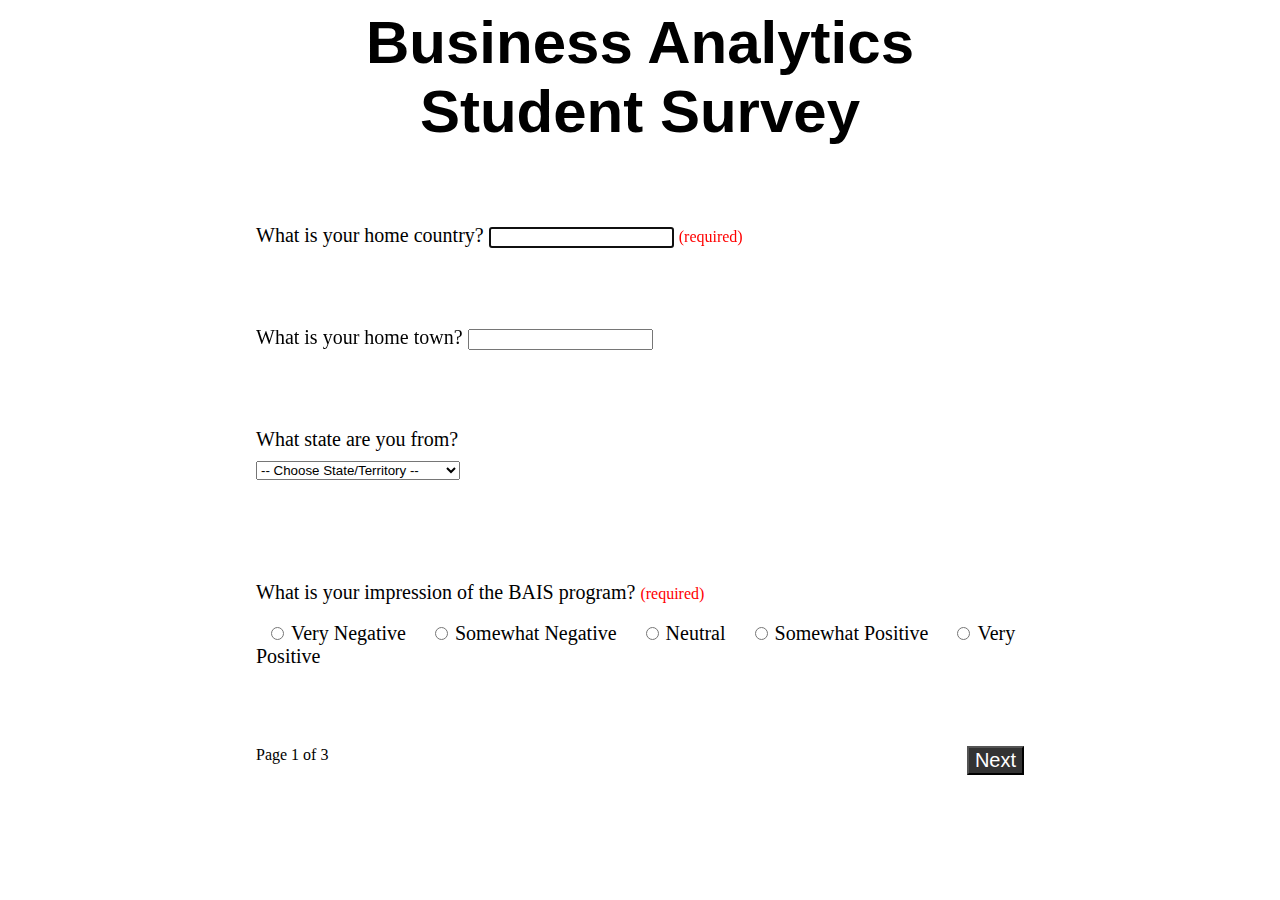
<file: bonderick_p1.html>
<!DOCTYPE html>
<html lang="en">
<head>
    <meta charset="UTF-8">
    <meta name="viewport" content="width=device-width, initial-scale=1.0">
    <title>Business Analytics Student Survey</title>
    <link rel="stylesheet" href="css/stylesheet.css">
</head>
<body>
    <h1>Business Analytics Student Survey</h1>

    <p>&nbsp;</p>

    <main>
        <form>
            <label for="country">
                What is your home country?
            <input type="text" id="country" required autofocus/>
            <span class = "required">(required)</span>
            </label>

            <br>

            <p>&nbsp;</p>

            <label for="town">
              What is your home town?
          <input type="text" id="town" required autofocus/>
          </label>

          <br>

          <p>&nbsp;</p>

            <label for="state">
                What state are you from?
                <select name="state" id="state-select">
                    <option value="" selected>-- Choose State/Territory --</option>
                    <option value="AL">AL</option>
                    <option value="AK">AK</option>
                    <option value="AZ">AZ</option>
                    <option value="AR">AR</option>
                    <option value="CA">CA</option>
                    <option value="CO">CO</option>
                    <option value="CT">CT</option>
                    <option value="DE">DE</option>
                    <option value="FL">FL</option>
                    <option value="GA">GA</option>
                    <option value="HI">HI</option>
                    <option value="ID">ID</option>
                    <option value="IL">IL</option>
                    <option value="IN">IN</option>
                    <option value="IA">IA</option>
                    <option value="KS">KS</option>
                    <option value="KY">KY</option>
                    <option value="LA">LA</option>
                    <option value="ME">ME</option>
                    <option value="MD">MD</option>
                    <option value="MA">MA</option>
                    <option value="MI">MI</option>
                    <option value="MN">MN</option>
                    <option value="MS">MS</option>
                    <option value="MO">MO</option>
                    <option value="MT">MT</option>
                    <option value="NE">NE</option>
                    <option value="NV">NV</option>
                    <option value="NH">NH</option>
                    <option value="NJ">NJ</option>
                    <option value="NM">NM</option>
                    <option value="NY">NY</option>
                    <option value="NC">NC</option>
                    <option value="ND">ND</option>
                    <option value="OH">OH</option>
                    <option value="OK">OK</option>
                    <option value="OR">OR</option>
                    <option value="PA">PA</option>
                    <option value="RI">RI</option>
                    <option value="SC">SC</option>
                    <option value="SD">SD</option>
                    <option value="TN">TN</option>
                    <option value="TX">TX</option>
                    <option value="UT">UT</option>
                    <option value="VT">VT</option>
                    <option value="VA">VA</option>
                    <option value="WA">WA</option>
                    <option value="WV">WV</option>
                    <option value="WI">WI</option>
                    <option value="WY">WY</option>
                    <!-- Added Washington D.C. -->
                    <option value="DC">DC - Washington D.C.</option>
                    <!-- Added U.S. Territories -->
                    <option value="AS">AS - American Samoa</option>
                    <option value="GU">GU - Guam</option>
                    <option value="MP">MP - Northern Mariana Islands</option>
                    <option value="PR">PR - Puerto Rico</option>
                    <option value="VI">VI - U.S. Virgin Islands</option>
                </select>                
            </label>

            <br>

            <p>&nbsp;</p>

            <label for="impression">
                What is your impression of the BAIS program?
            </label>

            <span class = "required">(required)</span>

            <br>
            <br>
              
            <ul class="scale">
              <li>
                <input type="radio" id="vn" name="sentiment" value="1" />
                <label for="vn">Very Negative</label>
              </li>
              <li>
                <input type="radio" id="sn" name="sentiment" value="2" />
                <label for="sn">Somewhat Negative</label>
              </li>
              <li>
                <input type="radio" id="n" name="sentiment" value="3" />
                <label for="n">Neutral</label>
              </li>
              <li>
                <input type="radio" id="sa" name="sentiment" value="4" />
                <label for="sa">Somewhat Positive</label>
              </li>
              <li>
                <input type="radio" id="va" name="sentiment" value="5" />
                <label for="va">Very Positive</label>
              </li>
            </ul>

        </form>
    </main>

    <p>&nbsp;</p>

    <button onclick="window.location.href='bonderick_p2.html';">
        Next
      </button>

      <div style="text-align: left;">Page 1 of 3</div>
    
</body>
</html>
</file>
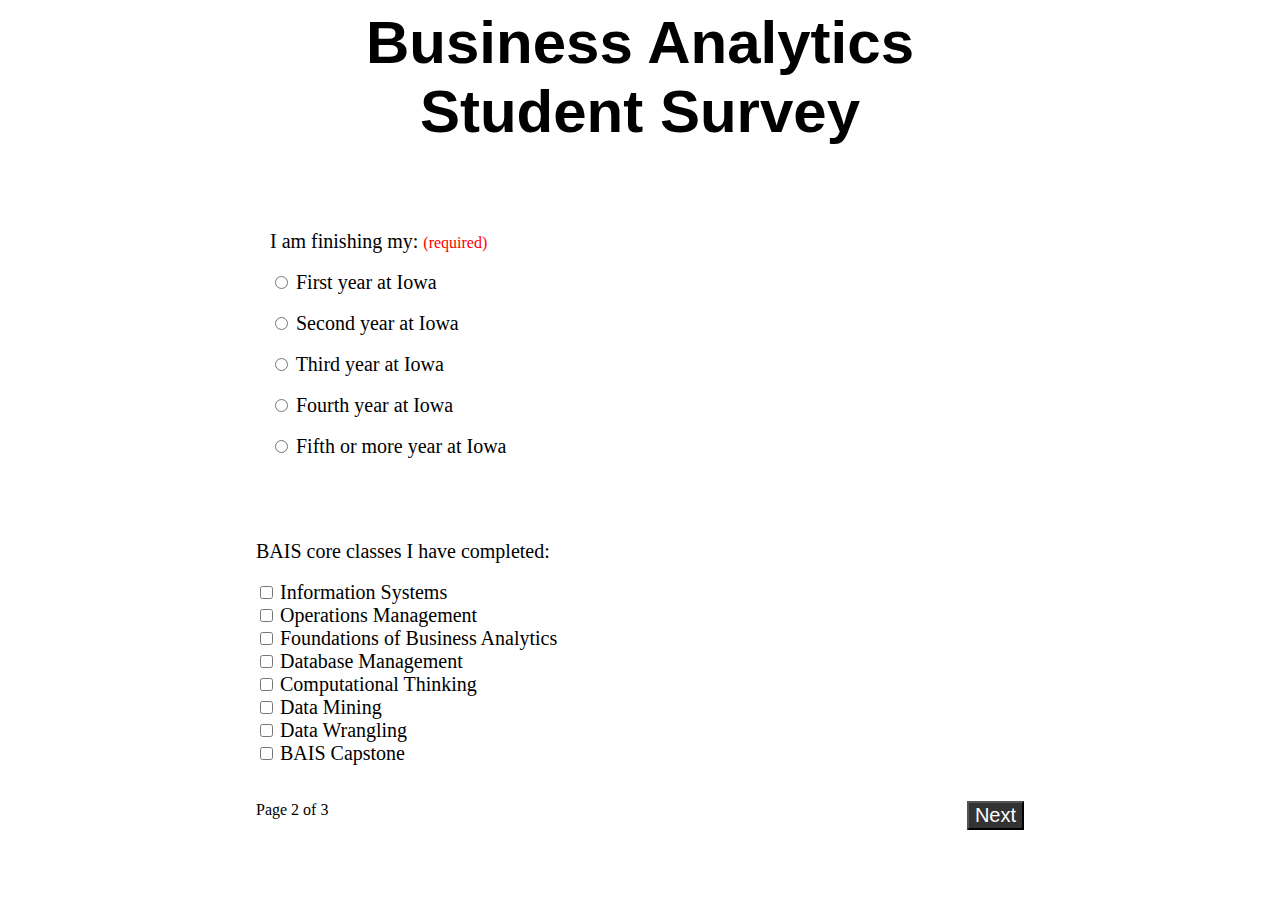
<file: bonderick_p2.html>
<!DOCTYPE html>
<html lang="en">
<head>
    <meta charset="UTF-8">
    <meta name="viewport" content="width=device-width, initial-scale=1.0">
    <title>Business Analytics Student Survey</title>
    <link rel="stylesheet" href="css/stylesheet.css">
</head>
<body>
    <h1>Business Analytics Student Survey</h1>

    <p>&nbsp;</p>

    <main>
        <form>
            <fieldset>
                <label for="impression">
                I am finishing my: 
                </label>
    
                <span class = "required">(required)</span>

                <br>
                <br>

                <label>
                    <input type="radio" name="year">
                    First year at Iowa
                </label><br>

                <br>

                <label>
                    <input type="radio" name="year">
                    Second year at Iowa
                </label><br>

                <br>

                <label>
                    <input type="radio" name="year">
                    Third year at Iowa
                </label><br>

                <br>

                <label>
                    <input type="radio" name="year">
                    Fourth year at Iowa
                </label><br>

                <br>

                <label>
                    <input type="radio" name="year">
                    Fifth or more year at Iowa
                </label><br>
            </fieldset>

            <br>
            <br>
            <br>
            <br>

            

            <label for="courses complete">
                BAIS core classes I have completed:
            </label>


            <br>
            <br>

            <ul class="classes">
                <li>
                  <input type="checkbox" id="IS"/>
                  <label for="IS">Information Systems</label>
                </li>
                <li>
                  <input type="checkbox" id="OM"/>
                  <label for="OM">Operations Management</label>
                </li>
                <li>
                  <input type="checkbox" id="FBA"/>
                  <label for="FBA">Foundations of Business Analytics</label>
                </li>
                <li>
                  <input type="checkbox" id="DMG"/>
                  <label for="DMG">Database Management</label>
                </li>
                <li>
                  <input type="checkbox" id="CT"/>
                  <label for="CT">Computational Thinking</label>
                </li>
                <li>
                    <input type="checkbox" id="DM"/>
                    <label for="DM">Data Mining</label>
                  </li>
                  <li>
                    <input type="checkbox" id="DW"/>
                    <label for="DW">Data Wrangling</label>
                  </li>
                  <li>
                    <input type="checkbox" id="BC"/>
                    <label for="BC">BAIS Capstone</label>
                  </li>
              </ul>

              <br>
              <br>

        </form>
    </main>

         
    <button onclick="window.location.href='bonderick_p3.html';">
        Next
      </button>

      <div style="text-align: left;">Page 2 of 3</div>

</body>
</html>
</file>
<file: css/stylesheet.css>
body {
    background-color: white;
    margin-left: 20%;
    margin-right: 20%;
}

h1 {
    color: black;
    font-size: 60px;
    font-family: Arial, sans-serif;
    margin: 0;
    padding: 0;
    text-align: center;
}

p {
    color: black;
    font-size: 25px;
    text-align: center;
}

label {
    color: black;
    font-size: 20px;
}

ul.scale {
    padding: 0;
    margin: 0;
    list-style: none;
}

ul.scale li {
    display: inline;
    margin: 0 10px;

}

button {
    background-color: black;
    color: white;
    font-size: 20px;
    float: right;
}

.required {
    color: red;
    font-size: 1rem;
}

button {
    background-color: #333;
    color: white;
    font-size: 20px;
    float: right;
}

fieldset {
    border: none;
    
}

legend {
    font-size: 20px;
    color: black;
}

ul.classes {
    padding: 0;
    margin: 0;
    list-style: none;
}

select {
    margin-top: 10px;
    display: block;
}

.tooltip {
    position: relative;
    display: inline-block;
}

.tooltip .tooltiptext {
visibility: hidden;
width: 200px;
background-color: #333333;
color: #f8f8f8;
font-size: 1.15rem;
font-family: Arial, Helvetica, sans-serif;
text-align: center;
border-radius: 6px;
padding: 15px;

/* Position the tooltip text */
position: absolute;
z-index: 1;
top: 100%;
left: 50%;
margin-left: -100px;
}

.tooltip:hover .tooltiptext {
visibility: visible;
}
</file>
